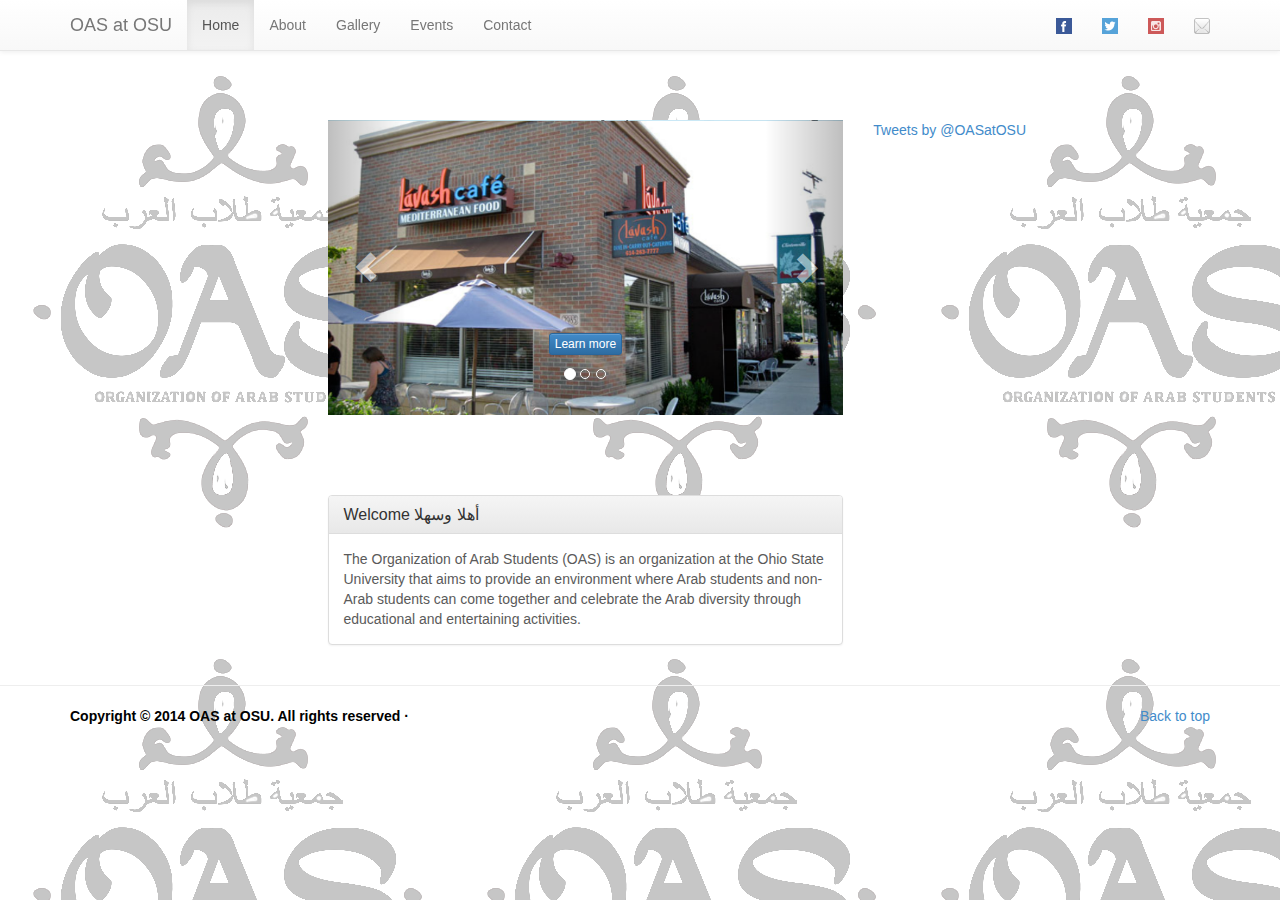
<file: index.html>
<!DOCTYPE html>
<html lang="en">
<head>
    <meta charset="utf-8">
    <meta http-equiv="X-UA-Compatible" content="IE=edge">
    <meta name="viewport" content="width=device-width, initial-scale=1">
    <meta name="description" content="OAS home page">
    <meta name="author" content="Feras Deiratany">
    
    <title>OAS at OSU</title>

    <!-- Bootstrap -->
    <link href="css/bootstrap.min.css" rel="stylesheet">
    <!-- Bootstrap theme -->
    <link href="css/bootstrap-theme.min.css" rel="stylesheet">

    <!-- HTML5 Shim and Respond.js IE8 support of HTML5 elements and media queries -->
    <!-- WARNING: Respond.js doesn't work if you view the page via file:// -->
    <!--[if lt IE 9]>
      <script src="https://oss.maxcdn.com/html5shiv/3.7.2/html5shiv.min.js"></script>
      <script src="https://oss.maxcdn.com/respond/1.4.2/respond.min.js"></script>
    <![endif]-->
    <style>
    body {
      padding-bottom: 40px;
      color: #5A5A5A;
	  background-image:url(img/logo.png);
    }
	</style>
	
	
	
  </head>
  <body>
  <!-- Fixed navbar -->
    <nav class="navbar navbar-default navbar-fixed-top">
      <div class="container">
        <div class="navbar-header">
          <button type="button" class="navbar-toggle collapsed" data-toggle="collapse" data-target="#navbar" aria-expanded="false" aria-controls="navbar">
            <span class="sr-only">Toggle navigation</span>
            <span class="icon-bar"></span>
            <span class="icon-bar"></span>
            <span class="icon-bar"></span>
          </button>
          <a class="navbar-brand" href="index.html">OAS at OSU</a>
        </div>
        <div id="navbar" class="navbar-collapse collapse">
          <ul class="nav navbar-nav">
            <li class="active"><a href="index.html">Home</a></li>
            <li><a href="about.html">About</a></li>
            <li><a href="gallery.html">Gallery</a></li>
            <li><a href="events.html">Events</a></li>
            <li><a href="Contact_Us.php">Contact</a></li>
          </ul>
          <ul class="nav navbar-nav navbar-right">
            <li><a href="https://www.facebook.com/OASatOSU" target="_blank" title= "Facebook"><img src="img/png/16-facebook.png" ></a></li>
            <li><a href="https://www.twitter.com/OASatOSU" target="_blank" title= "Twitter"><img src="img/png/16-twitter.png" ></a></li>
            <li><a href="https://www.instagram.com/OASatOSU" target="_blank" title= "Instagram"><img src="img/png/16-instagram.png" ></a></li>
            <li><a href="Contact_Us.php" title= "Mailing list"><img src="img/png/16-email.png" ></a></li>
          </ul>
        </div><!--/.nav-collapse -->
      </div>
    </nav><!--/.end of navbar-->
  
        
      <!-- grid layout-->	
      <div class="row">
      <div class="col-lg-12"><br><br><br><br><br><br></div>
      </div>
      <div class="row">
        <div class="col-lg-3 col-md-3 col-sm-3  col-xs-12">
		
		<!-- Instagram SnapWidget -->
	
	<script src="http://snapwidget.com/js/snapwidget.js"></script>
	<iframe src="http://snapwidget.com/in/?u=b2FzYXRvc3V8aW58MTAwfDJ8M3x8eWVzfDh8bm9uZXxvblN0YXJ0fG5vfHllcw==&ve=130315" title="Instagram Widget" class="snapwidget-widget" allowTransparency="true" frameborder="0" scrolling="no" style="border:none; overflow:hidden; width:100%;"></iframe></div>
        <div class="col-lg-5 col-md-6 col-sm-6 col-xs-12">
        
        
	<!--carousel-->    
    <div id="myCarousel" class="carousel slide" data-ride="carousel">
      <!-- Indicators -->
      <ol class="carousel-indicators">
        <li data-target="#myCarousel" data-slide-to="0" class="active"></li>
        <li data-target="#myCarousel" data-slide-to="1"></li>
        <li data-target="#myCarousel" data-slide-to="2"></li>
      </ol>
      <div class="carousel-inner">
        <div class="item active"> 
        <a href="events.html#lavash_2015"><img src="img/carousel/lavash.png" alt="First slide"></a>
          <div class="container">
            <div class="carousel-caption">
              <h1></h1>
              <p></p>
             <p><a class="btn btn-xs btn-primary" href="events.html#lavash_2015" role="button">Learn more</a></p>
            </div>
          </div>
        </div>
        <div class="item">
          <a href="events.html#spring_hafle_15"><img src="img/carousel/spring_hafle_2015.jpg" alt="Second slide"></a>
          <div class="container">
            <div class="carousel-caption">
              <h1></h1>
              <p></p>
             <!-- <p><a class="btn btn-xs btn-primary" href="events.html#lavash" role="button">Learn more</a></p> -->
            </div>
          </div>
        </div>
        <div class="item">
		 <a href="events.html#tasteofosu"><img src="img/carousel/tasteofosu.jpg" alt="Third slide"></a>
          <div class="container">
            <div class="carousel-caption">
              <h1></h1>
              <p></p>
             <!-- <p><a class="btn btn-xs btn-primary" href="events.html#lavash" role="button">Learn more</a></p> -->
            </div>
          </div>
        </div>
      </div>
      <a class="left carousel-control" href="#myCarousel" role="button" data-slide="prev"><span class="glyphicon glyphicon-chevron-left"></span></a>
      <a class="right carousel-control" href="#myCarousel" role="button" data-slide="next"><span class="glyphicon glyphicon-chevron-right"></span></a>
    </div><!-- /.carousel -->
       
       <div class="row">
      <div class="col-lg-12"><br><br><br><br></div>
      </div>
      
      <div class="row">
        <div class="col-lg-12 col-xs-12">
          <div class="panel panel-default">
            <div class="panel-heading">
              <h3 class="panel-title">Welcome                            أهلا وسهلا</h3>
            </div>
            <div class="panel-body">
              The Organization of Arab Students (OAS) is an organization at the Ohio State University that aims to provide an environment where Arab students and non-Arab students can come together and celebrate the Arab diversity through educational and entertaining activities.
            </div>
          </div>
        </div><!-- /.col-sm-12 -->
      </div>
     </div>
        <div class="col-lg-3 col-md-3 col-sm-3 col-xs-12">
		
		<a class="twitter-timeline" href="https://twitter.com/OASatOSU" data-widget-id="576230578107846656">Tweets by @OASatOSU</a>
		
		</div>
      </div>

	
<hr class="featurette-divider">
    
      <!-- FOOTER -->
    
	 <div class="footer">
      <div class="container">
      	<p class="pull-right"><a href="#">Back to top</a></p>
        <p><strong>Copyright © 2014 OAS at OSU. All rights reserved &middot;</strong></p>
      </div>
    </div>
	


   
    <!-- twitter widget -->
	<script>!function(d,s,id){var js,fjs=d.getElementsByTagName(s)[0],p=/^http:/.test(d.location)?'http':'https';if(!d.getElementById(id)){js=d.createElement(s);js.id=id;js.src=p+"://platform.twitter.com/widgets.js";fjs.parentNode.insertBefore(js,fjs);}}(document,"script","twitter-wjs");</script>
	
    <!-- Bootstrap core JavaScript
    ================================================== -->
    <script src="https://ajax.googleapis.com/ajax/libs/jquery/1.11.1/jquery.min.js"></script>
    <script src="js/bootstrap.min.js"></script>
  </body>
</html>
</file>
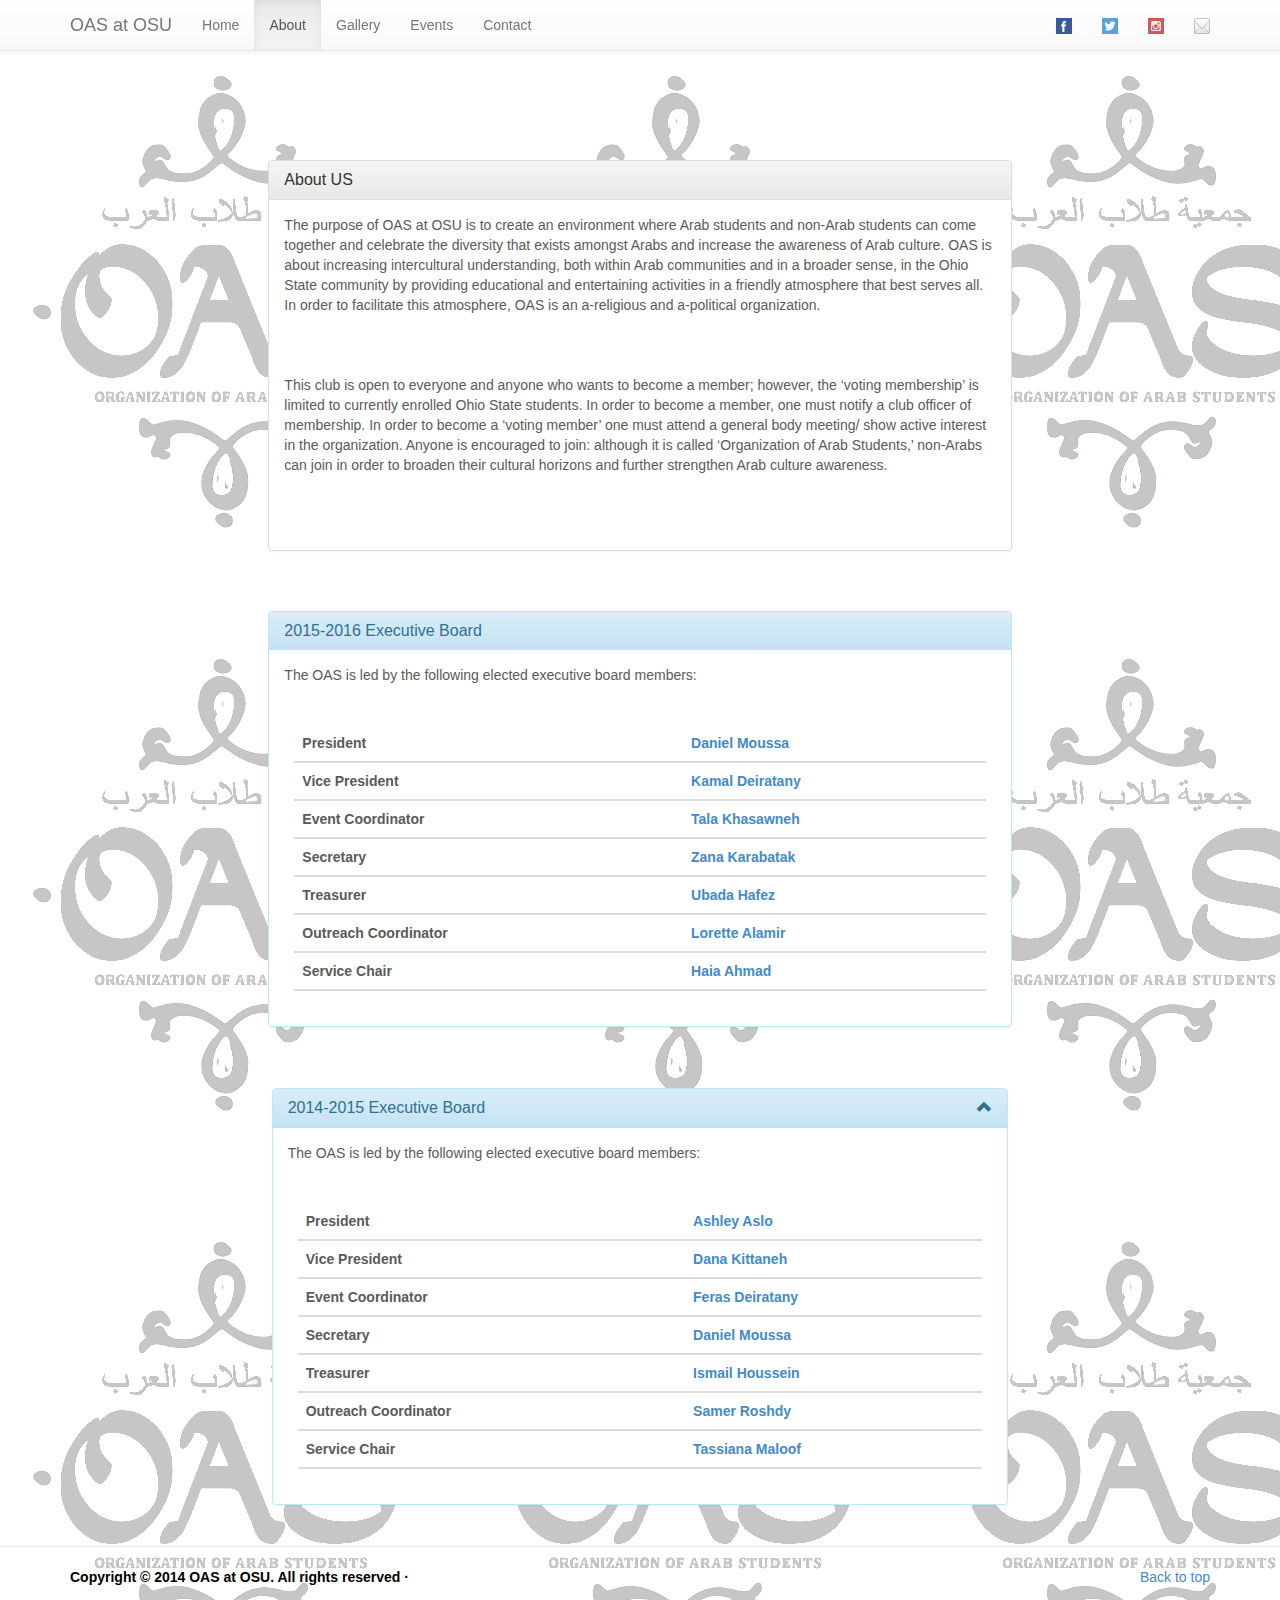
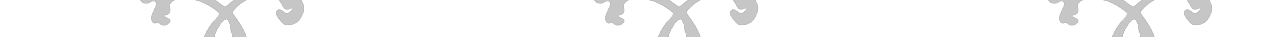
<file: about.html>
<!DOCTYPE html>
<html lang="en">
<head>
    <meta charset="utf-8">
    <meta http-equiv="X-UA-Compatible" content="IE=edge">
    <meta name="viewport" content="width=device-width, initial-scale=1">
    <meta name="description" content="OAS About page">
    <meta name="author" content="Feras Deiratany">
    
    <title>About</title>

    <!-- Bootstrap -->
    <link href="css/bootstrap.min.css" rel="stylesheet">
    <!-- Bootstrap theme -->
    <link href="css/bootstrap-theme.min.css" rel="stylesheet">

    <!-- jQuery -->
    <script src="http://code.jquery.com/jquery-1.11.3.min.js"></script>

    <!-- HTML5 Shim and Respond.js IE8 support of HTML5 elements and media queries -->
    <!-- WARNING: Respond.js doesn't work if you view the page via file:// -->
    <!--[if lt IE 9]>
      <script src="https://oss.maxcdn.com/html5shiv/3.7.2/html5shiv.min.js"></script>
      <script src="https://oss.maxcdn.com/respond/1.4.2/respond.min.js"></script>
    <![endif]-->
    <style>
    body {
      padding-bottom: 40px;
      color: #5A5A5A;
	  background-image:url(img/logo.png);
    }
	</style>

  <style>
.panel-heading span {
    margin-top: -20px;
    font-size: 15px;
}
.row {
    margin-top: 40px;
    padding: 0 10px;
}
.clickable {
    cursor: pointer;
}    
</style>

<script type="text/javascript">
    jQuery(function ($) {
        $('.panel-heading span.clickable').on("click", function (e) {
            if ($(this).hasClass('panel-collapsed')) {
                // expand the panel
                $(this).parents('.panel').find('.panel-body').slideDown();
                $(this).removeClass('panel-collapsed');
                $(this).find('i').removeClass('glyphicon-chevron-down').addClass('glyphicon-chevron-up');
            }
            else {
                // collapse the panel
                $(this).parents('.panel').find('.panel-body').slideUp();
                $(this).addClass('panel-collapsed');
                $(this).find('i').removeClass('glyphicon-chevron-up').addClass('glyphicon-chevron-down');
            }
        });
    });
</script>
    
  </head>
  <body>
  <!-- Fixed navbar -->
    <nav class="navbar navbar-default navbar-fixed-top">
      <div class="container">
        <div class="navbar-header">
          <button type="button" class="navbar-toggle collapsed" data-toggle="collapse" data-target="#navbar" aria-expanded="false" aria-controls="navbar">
            <span class="sr-only">Toggle navigation</span>
            <span class="icon-bar"></span>
            <span class="icon-bar"></span>
            <span class="icon-bar"></span>
          </button>
          <a class="navbar-brand" href="index.html">OAS at OSU</a>
        </div>
        <div id="navbar" class="navbar-collapse collapse">
          <ul class="nav navbar-nav">
            <li><a href="index.html">Home</a></li>
            <li class="active"><a href="about.html">About</a></li>
            <li><a href="gallery.html">Gallery</a></li>
            <li><a href="events.html">Events</a></li>
            <li><a href="Contact_Us.php">Contact</a></li>
          </ul>
          <ul class="nav navbar-nav navbar-right">
            <li><a href="https://www.facebook.com/OASatOSU" target="_blank" title= "Facebook"><img src="img/png/16-facebook.png" ></a></li>
            <li><a href="https://www.twitter.com/OASatOSU" target="_blank" title= "Twitter"><img src="img/png/16-twitter.png" ></a></li>
            <li><a href="https://www.instagram.com/OASatOSU" target="_blank" title= "Instagram"><img src="img/png/16-instagram.png" ></a></li>
            <li><a href="Contact_Us.php" title= "Mailing list"><img src="img/png/16-email.png" ></a></li>
          </ul>
        </div><!--/.nav-collapse -->
      </div>
    </nav><!--/.end of navbar-->
        
        <!-- Page Content -->
    <div class="container">

        <div class="row">

            <div class="col-lg-12"><br><br><br><br><br><br></div>
            
          <!-- first panel -->
          <div class="row">
          	<div class="col-md-2"></div>
            <div class="col-xs-12 col-md-8">
              <div class="panel panel-default">
                <div class="panel-heading">
                  <h3 class="panel-title">About US</h3>
                </div>
                <div class="panel-body">The purpose of OAS at OSU is to create an environment where Arab students and non-Arab students can come together and celebrate the diversity that exists amongst Arabs and increase the awareness of Arab culture.  OAS is about increasing intercultural understanding, both within Arab communities and in a broader sense, in the Ohio State community by providing educational and entertaining activities in a friendly atmosphere that best serves all. In order to facilitate this atmosphere, OAS is an a-religious and a-political organization.<br>
    <br>
    <br>
    <br>
    This club is open to everyone and anyone who wants to become a member; however, the ‘voting membership’ is limited to currently enrolled Ohio State students.  In order to become a member, one must notify a club officer of membership. In order to become a ‘voting member’ one must attend a general body meeting/ show active interest in the organization. Anyone is encouraged to join: although it is called ‘Organization of Arab Students,’ non-Arabs can join in order to broaden their cultural horizons and further strengthen Arab culture awareness.<br>
    <br>
    <br>
    <br>
                </div><!--./panel-body-->
              </div><!--./panel panel-default-->
            </div><!-- /.col-md-8 -->
            <div class="col-md-2"></div>
          </div><!--./row->
          <!--./first panel-->
          
      <!-- 2015 board panel -->
      <div class="row">
          <div class="col-md-2"></div>
            <div class="col-xs-12 col-md-8">
              <div class="panel panel-info">
                <div class="panel-heading">
                  <h3 class="panel-title" id="board"> 2015-2016 Executive Board</h3>
                </div>
                <div class="panel-body">The OAS is led by the following elected executive board members:
                  <div class="row">
                        <div class="col-md-12 col-xs-12">
                          <table class="table">
                            <thead>
                              <tr>
                                <th>President</th>
                                <th><a href="mailto:moussa.11@buckeyemail.osu.edu">Daniel Moussa</a></th>
                              </tr>
                            </thead>
                            <thead>
                              <tr>
                                <th>Vice President</th>
                                <th><a href="mailto:deiratany.2@osu.edu">Kamal Deiratany</a></th>
                              </tr>
                            </thead>
                            <thead>
                              <tr>
                                <th>Event Coordinator</th>
                                <th><a href="mailto:khasawneh.11@osu.edu">Tala Khasawneh</a></th>
                              </tr>
                            </thead>
                            <thead>
                              <tr>
                                <th>Secretary</th>
                                <th><a href="mailto:karabatak.2@osu.edu">Zana Karabatak</a></th>
                              </tr>
                            </thead>
                            <thead>
                              <tr>
                                <th>Treasurer</th>
                                <th><a href="mailto:havez.5@osu.edu">Ubada Hafez</a></th>
                              </tr>
                            </thead>
                            <thead>
                              <tr>
                                <th>Outreach Coordinator</th>
                                <th><a href="mailto:alamir.2@buckeyemail.osu.edu">Lorette Alamir</a></th>
                              </tr>
                            </thead>
                            <thead>
                              <tr>
                                <th>Service Chair</th>
                                <th><a href="mailto:ahmad.169@osu.edu">Haia Ahmad</a></th>
                              </tr>
                            </thead>
                          </table>
                        </div><!--./col-md-12    for table-->
              </div><!-- ./row -->
             </div><!--./panel-body-->
               </div><!-- /.panel-heaeding -->
         </div><!--panel-info-->
         </div><!--./col-sm-8-->
           <div class="col-md-2"></div>
         </div><!--./row-->
         <!--./2015 board panel -->

      <!-- 2014-15 Executive board panel -->
      <div class="row">
      		<div class="col-md-2"></div>
            <div class="col-xs-12 col-md-8">
              <div class="panel panel-info">
                <div class="panel-heading">
                  <h3 class="panel-title" id="board">2014-2015 Executive Board</h3>
                  <span class="pull-right clickable"><i class="glyphicon glyphicon-chevron-up"></i></span>
                </div>
                <div class="panel-body">The OAS is led by the following elected executive board members:
                	<div class="row">
                        <div class="col-md-12 col-xs-12">
                          <table class="table">
                            <thead>
                              <tr>
                                <th>President</th>
                                <th><a href="mailto:aslo.2@buckeyemail.osu.edu">Ashley Aslo</a></th>
                              </tr>
                            </thead>
                            <thead>
                              <tr>
                                <th>Vice President</th>
                                <th><a href="mailto:dana.kittaneh@gmail.com">Dana Kittaneh</a></th>
                              </tr>
                            </thead>
                            <thead>
                              <tr>
                                <th>Event Coordinator</th>
                                <th><a href="mailto:deiratany.1@osu.edu">Feras Deiratany</a></th>
                              </tr>
                            </thead>
                            <thead>
                              <tr>
                                <th>Secretary</th>
                                <th><a href="mailto:moussa.11@osu.edu">Daniel Moussa</a></th>
                              </tr>
                            </thead>
                            <thead>
                              <tr>
                                <th>Treasurer</th>
                                <th><a href="mailto:houssein.1@osu.edu">Ismail Houssein</a></th>
                              </tr>
                            </thead>
                            <thead>
                              <tr>
                                <th>Outreach Coordinator</th>
                                <th><a href="mailto:roshdy.3@buckeyemail.osu.edu">Samer Roshdy</a></th>
                              </tr>
                            </thead>
                            <thead>
                              <tr>
                                <th>Service Chair</th>
                                <th><a href="mailto:maloof.9@osu.edu">Tassiana Maloof</a></th>
                              </tr>
                            </thead>
                          </table>
                        </div><!--./col-md-12    for table-->
			        </div><!-- ./row -->
      			 </div><!--./panel-body-->
               </div><!-- /.panel-heaeding -->
     		 </div><!--panel-info-->
	       </div><!--./col-sm-8-->
           <div class="col-md-2"></div>
         </div><!--./row-->
         <!--./second panel -->
            
            
        </div><!--./row-->
     </div><!--./container -->
    
     <hr class="featurette-divider">
	<div class="footer">
      <div class="container">
      	<p class="pull-right"><a href="#">Back to top</a></p>
        <p><strong>Copyright © 2014 OAS at OSU. All rights reserved &middot;</strong></p>
      </div>
    </div>


   
    
    <!-- Bootstrap core JavaScript
    ================================================== -->
    <script src="https://ajax.googleapis.com/ajax/libs/jquery/1.11.1/jquery.min.js"></script>
    <script src="js/bootstrap.min.js"></script>
  </body>
</html>
</file>
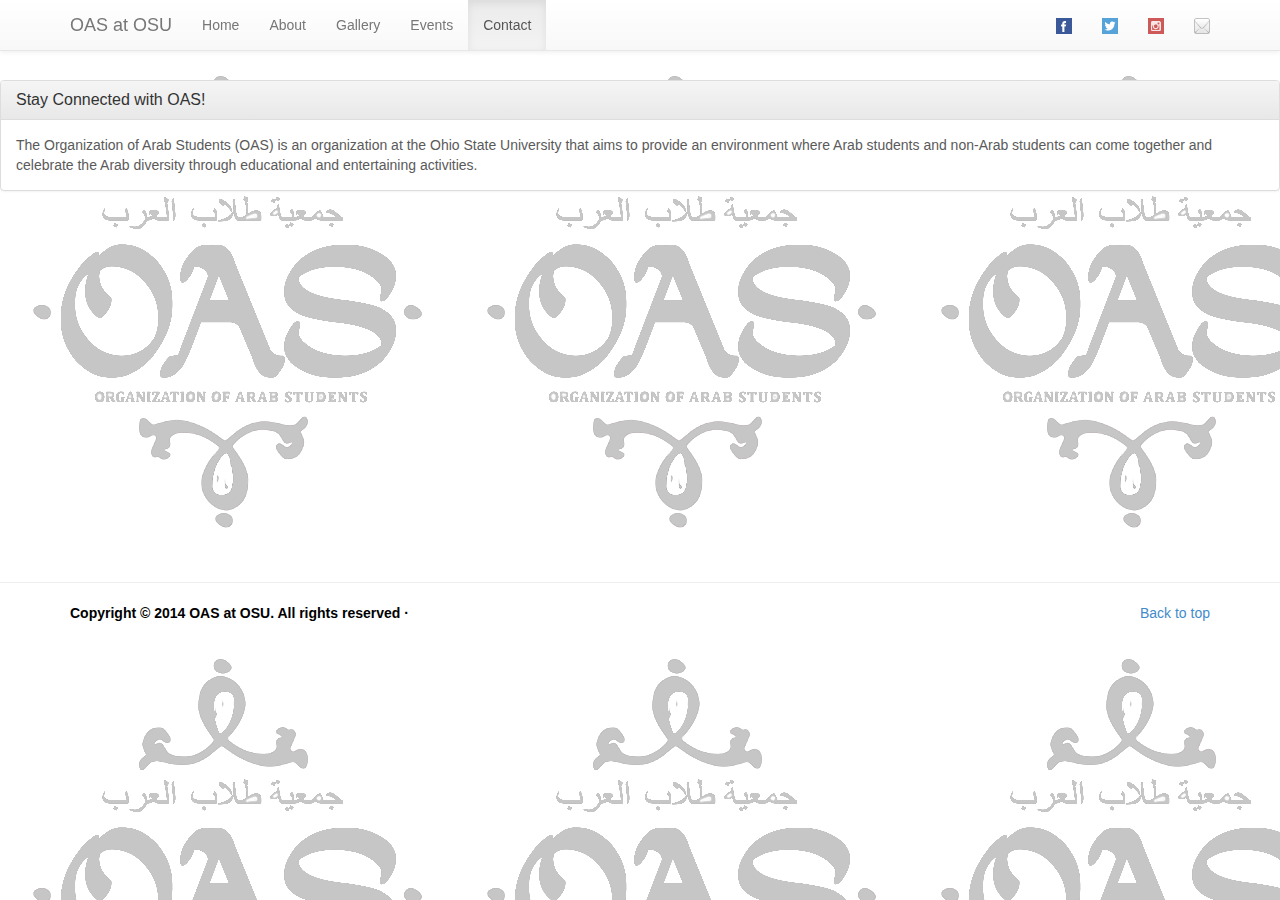
<file: Contact_Us.html>
<!DOCTYPE html>
<html lang="en">
<head>
    <meta charset="utf-8">
    <meta http-equiv="X-UA-Compatible" content="IE=edge">
    <meta name="viewport" content="width=device-width, initial-scale=1">
    <meta name="description" content="OAS Contact Us page">
    <meta name="author" content="Feras Deiratany">
    
    <title>OAS at OSU</title>

    <!-- Bootstrap -->
    <link href="css/bootstrap.min.css" rel="stylesheet">
    <!-- Bootstrap theme -->
    <link href="css/bootstrap-theme.min.css" rel="stylesheet">

    <!-- HTML5 Shim and Respond.js IE8 support of HTML5 elements and media queries -->
    <!-- WARNING: Respond.js doesn't work if you view the page via file:// -->
    <!--[if lt IE 9]>
      <script src="https://oss.maxcdn.com/html5shiv/3.7.2/html5shiv.min.js"></script>
      <script src="https://oss.maxcdn.com/respond/1.4.2/respond.min.js"></script>
    <![endif]-->
    <style>
    body {
      padding-bottom: 40px;
      color: #5A5A5A;
	  background-image:url(img/logo.png);
    }
	</style>
	<style>
	.embed-container { 
		position: relative; 
		padding-bottom: 56.25%; 
		height: 0; 
		overflow: hidden; 
		max-width: 100%; 
		}
		
	.embed-container iframe, .embed-container object, .embed-container embed { 
		position: absolute; 
		top: 0; 
		left: 0; 
		width: 100%; 
		height: 100%; 
		}
	</style>
	
	
  </head>
  <body>
  <!-- Fixed navbar -->
    <nav class="navbar navbar-default navbar-fixed-top">
      <div class="container">
        <div class="navbar-header">
          <button type="button" class="navbar-toggle collapsed" data-toggle="collapse" data-target="#navbar" aria-expanded="false" aria-controls="navbar">
            <span class="sr-only">Toggle navigation</span>
            <span class="icon-bar"></span>
            <span class="icon-bar"></span>
            <span class="icon-bar"></span>
          </button>
          <a class="navbar-brand" href="index.html">OAS at OSU</a>
        </div>
        <div id="navbar" class="navbar-collapse collapse">
          <ul class="nav navbar-nav">
            <li><a href="index.html">Home</a></li>
            <li><a href="about.html">About</a></li>
            <li><a href="gallery.html">Gallery</a></li>
            <li><a href="events.html">Events</a></li>
            <li class="active"><a href="Contact_Us.html">Contact</a></li>
          </ul>
          <ul class="nav navbar-nav navbar-right">
            <li><a href="https://www.facebook.com/OASatOSU" target="_blank" title= "Facebook"><img src="img/png/16-facebook.png" ></a></li>
            <li><a href="https://www.twitter.com/OASatOSU" target="_blank" title= "Twitter"><img src="img/png/16-twitter.png" ></a></li>
            <li><a href="https://www.instagram.com/OASatOSU" target="_blank" title= "Instagram"><img src="img/png/16-instagram.png" ></a></li>
            <li><a href="Contact_Us.html" title= "Mailing list"><img src="img/png/16-email.png" ></a></li>
          </ul>
        </div><!--/.nav-collapse -->
      </div>
    </nav><!--/.end of navbar-->
  
        
      <!-- grid layout-->	
      <div class="row">
		<div class="col-md-12"><br><br><br><br></div>
      </div>

	  
      <div class="row">
		<div class="col-lg-12 col-xs-12">
			<div class="panel panel-default">
				<div class="panel-heading">
					<h3 class="panel-title">Stay Connected with OAS!</h3>
            </div>
            <div class="panel-body">
              The Organization of Arab Students (OAS) is an organization at the Ohio State University that aims to provide an environment where Arab students and non-Arab students can come together and celebrate the Arab diversity through educational and entertaining activities.
            </div>
          </div>
		</div>
	  
	  
	  
	  
	  
        <div class="col-lg-3 col-xs-12">
		
		</div>
		
        <div class="col-lg-6 col-xs-12">
			<div class='embed-container'>
				<iframe src='https://docs.google.com/forms/d/1vnqKLb5hGKsw3jSK-b4jXmUF7aIH7Vo0VDETV2Xazr4/viewform?embedded=true' width='100%' height='100%' frameborder='0' marginheight='0' marginwidth='0'>Loading...</iframe>
			</div>
		</div>
		
        <div class="col-lg-3 col-xs-12">
		
		</div>
      </div>

	
<hr class="featurette-divider">
    
      <!-- FOOTER -->
    
	 <div class="footer">
      <div class="container">
      	<p class="pull-right"><a href="#">Back to top</a></p>
        <p><strong>Copyright © 2014 OAS at OSU. All rights reserved &middot;</strong></p>
      </div>
    </div>
	
    <!-- Bootstrap core JavaScript
    ================================================== -->
    <script src="https://ajax.googleapis.com/ajax/libs/jquery/1.11.1/jquery.min.js"></script>
    <script src="js/bootstrap.min.js"></script>
  </body>
</html>
</file>
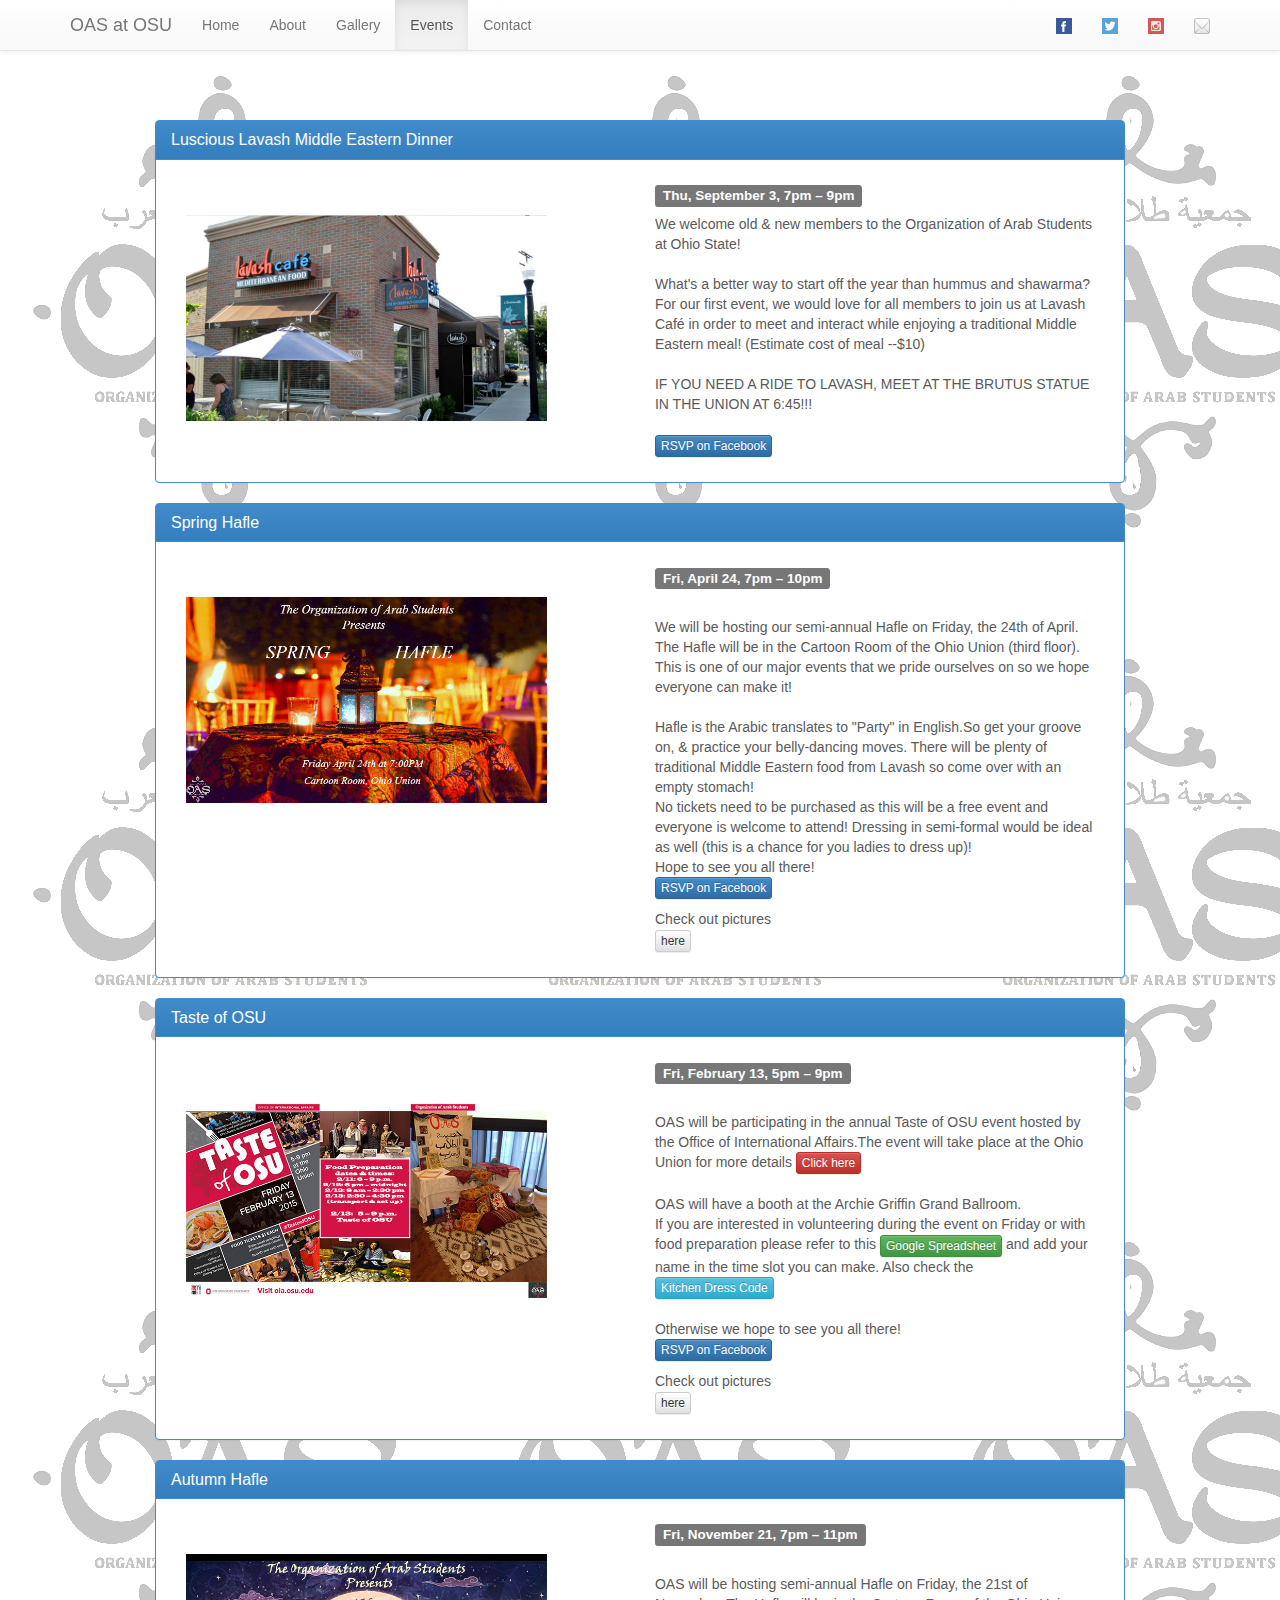
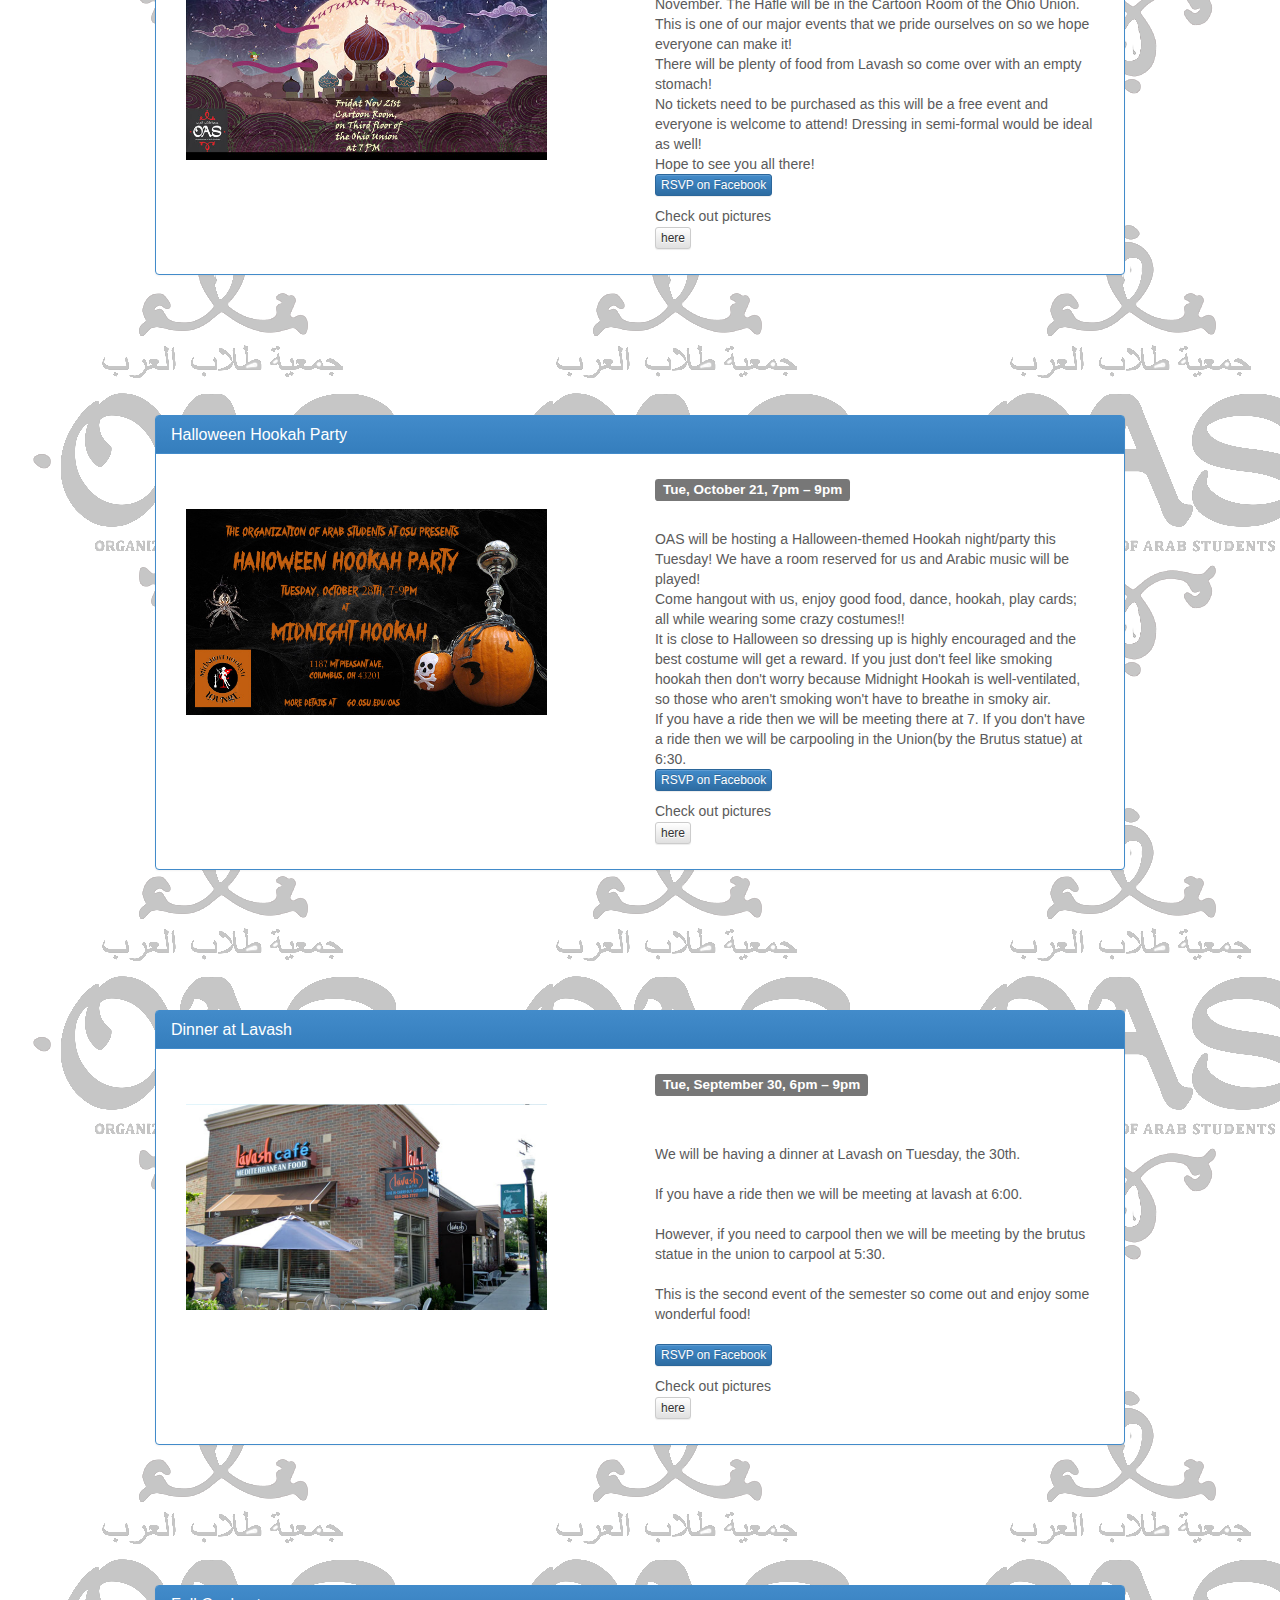
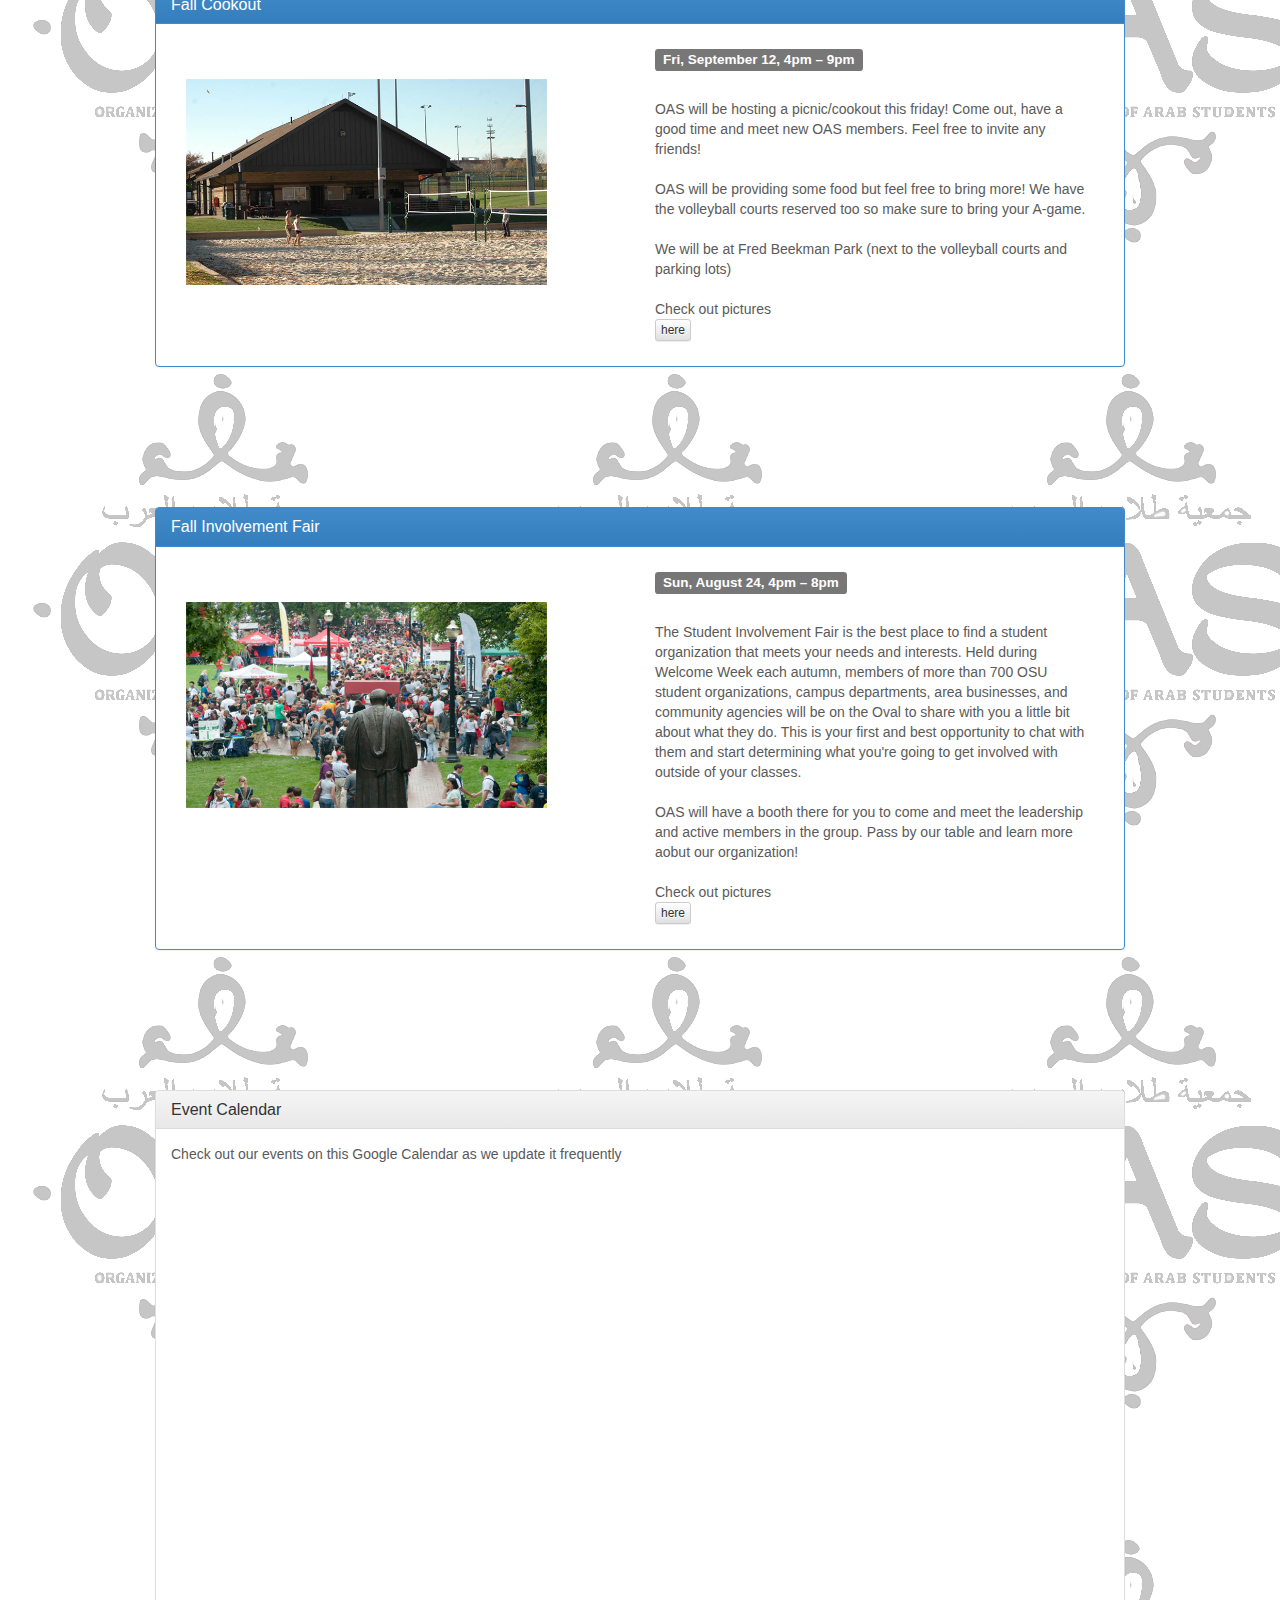
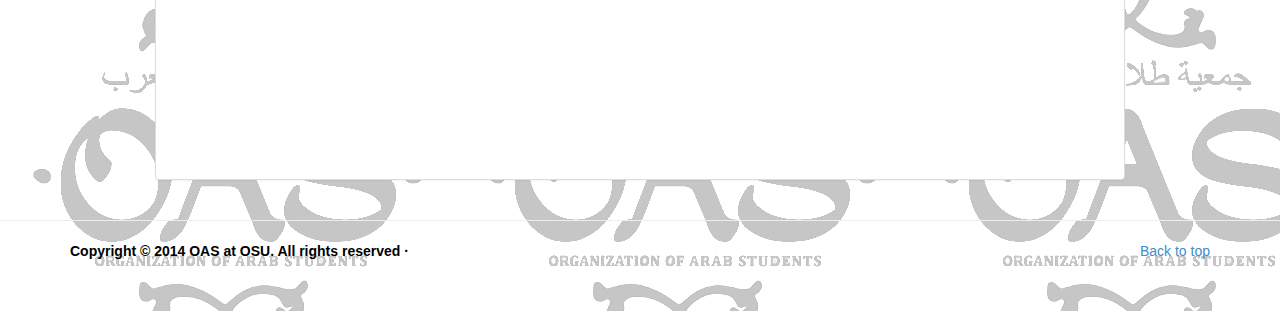
<file: events.html>
<!DOCTYPE html>
<html lang="en">
<head>
    <meta charset="utf-8">
    <meta http-equiv="X-UA-Compatible" content="IE=edge">
    <meta name="viewport" content="width=device-width, initial-scale=1">
    <meta name="description" content="OAS Events page">
    <meta name="author" content="Feras Deiratany">
    
    <title>Events</title>

    <!-- Bootstrap -->
    <link href="css/bootstrap.min.css" rel="stylesheet">
    <!-- Bootstrap theme -->
    <link href="css/bootstrap-theme.min.css" rel="stylesheet">

    <!-- HTML5 Shim and Respond.js IE8 support of HTML5 elements and media queries -->
    <!-- WARNING: Respond.js doesn't work if you view the page via file:// -->
    <!--[if lt IE 9]>
      <script src="https://oss.maxcdn.com/html5shiv/3.7.2/html5shiv.min.js"></script>
      <script src="https://oss.maxcdn.com/respond/1.4.2/respond.min.js"></script>
    <![endif]-->
    <style>
    body {
      padding-bottom: 40px;
      color: #5A5A5A;
	  background-image:url(img/logo.png);
    }
	</style>
    
  </head>
  <body>
  <!-- Fixed navbar -->
    <nav class="navbar navbar-default navbar-fixed-top">
      <div class="container">
        <div class="navbar-header">
          <button type="button" class="navbar-toggle collapsed" data-toggle="collapse" data-target="#navbar" aria-expanded="false" aria-controls="navbar">
            <span class="sr-only">Toggle navigation</span>
            <span class="icon-bar"></span>
            <span class="icon-bar"></span>
            <span class="icon-bar"></span>
          </button>
          <a class="navbar-brand" href="index.html">OAS at OSU</a>
        </div>
        <div id="navbar" class="navbar-collapse collapse">
          <ul class="nav navbar-nav">
            <li><a href="index.html">Home</a></li>
            <li><a href="about.html">About</a></li>
            <li><a href="gallery.html">Gallery</a></li>
            <li class="active"><a href="events.html">Events</a></li>
            <li><a href="Contact_Us.php">Contact</a></li>
          </ul>
          <ul class="nav navbar-nav navbar-right">
            <li><a href="https://www.facebook.com/OASatOSU" target="_blank" title= "Facebook"><img src="img/png/16-facebook.png" ></a></li>
            <li><a href="https://www.twitter.com/OASatOSU" target="_blank" title= "Twitter"><img src="img/png/16-twitter.png" ></a></li>
            <li><a href="https://www.instagram.com/OASatOSU" target="_blank" title= "Instagram"><img src="img/png/16-instagram.png" ></a></li>
            <li><a href="Contact_Us.php" title= "Mailing list"><img src="img/png/16-email.png" ></a></li>
          </ul>
        </div><!--/.nav-collapse -->
      </div>
    </nav><!--/.end of navbar-->
      
      <!-- Page Content -->
    <div class="container">

        <div class="row">
        
        	<div class="col-lg-12"><br><br><br><br><br><br></div>

          <!--Lavash 2015 panel-->
            <div class="row" id="lavash_2015">
              <div class="col-md-1"></div>
              <div class="col-xs-12 col-md-10">
                <div class="panel panel-primary">
                    <div class="panel-heading">
                        <h3 class="panel-title">Luscious Lavash Middle Eastern Dinner</h3>
                    </div>
                  <div class="panel-body">
                      <div class="col-md-5 col-xs-12"><br>
              <br>
              <img src="img/carousel/lavash.png" class="img-responsive">
                         </div>
                         <div class="col-xs-12 col-md-1"></div>
                         <div class="col-xs-12 col-sm-6"><p><h4><span class="label label-default">Thu, September 3, 7pm – 9pm</span></h4>
                        We welcome old & new members to the Organization of Arab Students at Ohio State! 
                        <br><br> What's a better way to start off the year than hummus and shawarma? For our first event, we would love for all members to join us at Lavash Café in order to meet and interact while enjoying a traditional Middle Eastern meal! (Estimate cost of meal --$10) <br><br>IF YOU NEED A RIDE TO LAVASH, MEET AT THE BRUTUS STATUE IN THE UNION AT 6:45!!!<br><br>                         
          <p><a href="https://www.facebook.com/events/1917932941793864/" target="_blank"><button type="button" class="btn btn-xs btn-primary">RSVP on Facebook</button></a></p> <!--Check out pictures <p><a href="gallery.html"><button type="button" class="btn btn-xs btn-default">here</button></a>--></p>

    <!--Check out pictures <p><a href="gallery.html"><button type="button" class="btn btn-xs btn-default">here</button></a></p>-->
        </p></div>
                </div><!--./panel-body-->
              </div><!--./panel panel-default-->
            </div><!-- /.col-sm-12 -->
              <div class="col-md-1"></div>
            </div><!--./row-->
            <!--./lavash panel-->
			
			<!--spring hafle panel-->
            <div class="row" id="spring_hafle_15">
           		<div class="col-md-1"></div>
            	<div class="col-xs-12 col-md-10">
            		<div class="panel panel-primary">
                		<div class="panel-heading">
                  			<h3 class="panel-title">Spring Hafle</h3>
                		</div>
                	<div class="panel-body">
                    	<div class="col-md-5 col-xs-12"><br>
							<br>
							<img src="img/carousel/spring_hafle_2015.jpg" class="img-responsive">
                         </div>
                         <div class="col-xs-12 col-md-1"></div>
                         <div class="col-xs-12 col-sm-6"><p><h4><span class="label label-default">Fri, April 24, 7pm – 10pm</span></h4>					<br>
							We will be hosting our semi-annual Hafle on Friday, the 24th of April. The Hafle will be in the Cartoon Room of the Ohio Union (third floor). This is one of our major events that we pride ourselves on so we hope everyone can make it!
<br><br>
Hafle is the Arabic translates to "Party" in English.So get your groove on, & practice your belly-dancing moves. There will be plenty of traditional Middle Eastern food from Lavash so come over with an empty stomach!
<br>
No tickets need to be purchased as this will be a free event and everyone is welcome to attend! Dressing in semi-formal would be ideal as well (this is a chance for you ladies to dress up)! 
<br>
Hope to see you all there!         
          <p><a href="https://www.facebook.com/events/725310670913740/" target="_blank"><button type="button" class="btn btn-xs btn-primary">RSVP on Facebook</button></a></p>

		Check out pictures <p><a href="gallery.html"><button type="button" class="btn btn-xs btn-default">here</button></a></p>
        </p></div>
                </div><!--./panel-body-->
              </div><!--./panel panel-default-->
            </div><!-- /.col-sm-12 -->
            	<div class="col-md-1"></div>
            </div><!--./row-->
            <!--./spring hafle panel-->
            
            <!--taste of osu panel-->
            <div class="row" id="tasteofosu">
           		<div class="col-md-1"></div>
            	<div class="col-xs-12 col-md-10">
            		<div class="panel panel-primary">
                		<div class="panel-heading">
                  			<h3 class="panel-title">Taste of OSU</h3>
                		</div>
                	<div class="panel-body">
                    	<div class="col-md-5 col-xs-12"><br>
							<br>
							<img src="img/carousel/tasteofosu.jpg" class="img-responsive">
                         </div>
                         <div class="col-xs-12 col-md-1"></div>
                         <div class="col-xs-12 col-sm-6"><p><h4><span class="label label-default">Fri, February 13, 5pm – 9pm</span></h4>					<br>
							OAS will be participating in the annual Taste of OSU event hosted by the Office of International Affairs.The event will take place at the Ohio Union for more details <a href="http://oia.osu.edu/taste-of-osu.html" target="_blank"><button type="button" class="btn btn-xs btn-danger">Click here</button></a>
                            <br><br>
OAS will have a booth at the Archie Griffin Grand Ballroom.<br>

If you are interested in volunteering during the event on Friday or with food preparation please refer to this <a href="https://docs.google.com/spreadsheets/d/1d0z-qhVtPqnam_cqcslG7SZRn60YJg0ybaIr13CBLho/edit?usp=sharing" target="_blank"><button type="button" class="btn btn-xs btn-success">Google Spreadsheet</button></a> and add your name in the time slot you can make. Also check the <a href="pdf/taste_of_osu_dress_code.pdf" target="_blank"><button type="button" class="btn btn-xs btn-info">Kitchen Dress Code</button></a><br><br>

Otherwise we hope to see you all there!<br>         
          <p><a href="https://www.facebook.com/events/1043391955676002/" target="_blank"><button type="button" class="btn btn-xs btn-primary">RSVP on Facebook</button></a></p>

		Check out pictures <p><a href="gallery.html"><button type="button" class="btn btn-xs btn-default">here</button></a></p> 
        </p></div>
                </div><!--./panel-body-->
              </div><!--./panel panel-default-->
            </div><!-- /.col-sm-12 -->
            	<div class="col-md-1"></div>
            </div><!--./row-->
            <!--./taste of osu panel-->
            
            <!--hafle panel-->
            <div class="row" id="hafle">
           		<div class="col-md-1"></div>
            	<div class="col-xs-12 col-md-10">
            		<div class="panel panel-primary">
                		<div class="panel-heading">
                  			<h3 class="panel-title">Autumn Hafle</h3>
                		</div>
                	<div class="panel-body">
                    	<div class="col-md-5 col-xs-12"><br>
							<br>
							<img src="img/carousel/hafle.jpg" class="img-responsive">
                         </div>
                         <div class="col-xs-12 col-md-1"></div>
                         <div class="col-xs-12 col-sm-6"><p><h4><span class="label label-default">Fri, November 21, 7pm – 11pm</span></h4>					<br>
							OAS will be hosting semi-annual Hafle on Friday, the 21st of November. The Hafle will be in the Cartoon Room of the Ohio Union. This is one of our major events that we pride ourselves on so we hope everyone can make it!
<br>
There will be plenty of food from Lavash so come over with an empty stomach!
<br>
No tickets need to be purchased as this will be a free event and everyone is welcome to attend! Dressing in semi-formal would be ideal as well!
<br>
Hope to see you all there!
                         	<br>                        
          <p><a href="https://www.facebook.com/events/661851900597690/" target="_blank"><button type="button" class="btn btn-xs btn-primary">RSVP on Facebook</button></a></p>

		Check out pictures <p><a href="gallery.html"><button type="button" class="btn btn-xs btn-default">here</button></a></p>
        </p></div>
                </div><!--./panel-body-->
              </div><!--./panel panel-default-->
            </div><!-- /.col-sm-12 -->
            	<div class="col-md-1"></div>
            </div><!--./row-->
            <!--./hafle panel-->
        
        	<div class="col-lg-12"><br><br><br><br><br><br></div>
            
            <!--halloween panel-->
            <div class="row" id="halloween">
           		<div class="col-md-1"></div>
            	<div class="col-xs-12 col-md-10">
            		<div class="panel panel-primary">
                		<div class="panel-heading">
                  			<h3 class="panel-title">Halloween Hookah Party</h3>
                		</div>
                	<div class="panel-body">
                    	<div class="col-md-5 col-xs-12"><br>
							<br>
							<img src="img/carousel/halloween_hookah.jpg" class="img-responsive">
                         </div>
                         <div class="col-xs-12 col-md-1"></div>
                         <div class="col-xs-12 col-sm-6"><p><h4><span class="label label-default">Tue, October 21, 7pm – 9pm</span></h4>					<br>OAS will be hosting a Halloween-themed Hookah night/party this Tuesday! We have a room reserved for us and Arabic music will be played!
<br>
Come hangout with us, enjoy good food, dance, hookah, play cards; all while wearing some crazy costumes!!
<br> 
It is close to Halloween so dressing up is highly encouraged and the best costume will get a reward.
If you just don't feel like smoking hookah then don't worry because Midnight Hookah is well-ventilated, so those who aren't smoking won't have to breathe in smoky air.
<br>
If you have a ride then we will be meeting there at 7.
If you don't have a ride then we will be carpooling in the Union(by the Brutus statue) at 6:30.

                         	<br>                        
          <p><a href="https://www.facebook.com/events/1548891411990669/" target="_blank"><button type="button" class="btn btn-xs btn-primary">RSVP on Facebook</button></a></p>

		Check out pictures <p><a href="gallery.html"><button type="button" class="btn btn-xs btn-default">here</button></a></p>
        </p></div>
                </div><!--./panel-body-->
              </div><!--./panel panel-default-->
            </div><!-- /.col-sm-12 -->
            	<div class="col-md-1"></div>
            </div><!--./row-->
            <!--./halloween panel-->

            <div class="col-lg-12"><br><br><br><br><br><br></div>
            
            <!--Lavash panel-->
            <div class="row" id="lavash">
           		<div class="col-md-1"></div>
            	<div class="col-xs-12 col-md-10">
            		<div class="panel panel-primary">
                		<div class="panel-heading">
                  			<h3 class="panel-title">Dinner at Lavash</h3>
                		</div>
                	<div class="panel-body">
                    	<div class="col-md-5 col-xs-12"><br>
							<br>
							<img src="img/carousel/lavash.png" class="img-responsive">
                         </div>
                         <div class="col-xs-12 col-md-1"></div>
                         <div class="col-xs-12 col-sm-6"><p><h4><span class="label label-default">Tue, September 30, 6pm – 9pm</span></h4>					<br><br>We will be having a dinner at Lavash on Tuesday, the 30th. <br><br>If you have a ride then we will be meeting at lavash at 6:00.<br><br>However, if you need to carpool then we will be meeting by the brutus statue in the union to carpool at 5:30.<br><br>This is the second event of the semester so come out and enjoy some wonderful food!<br><br>                         
          <p><a href="https://www.facebook.com/events/935234699838260/" target="_blank"><button type="button" class="btn btn-xs btn-primary">RSVP on Facebook</button></a></p> Check out pictures <p><a href="gallery.html"><button type="button" class="btn btn-xs btn-default">here</button></a></p>

		<!--Check out pictures <p><a href="gallery.html"><button type="button" class="btn btn-xs btn-default">here</button></a></p>-->
        </p></div>
                </div><!--./panel-body-->
              </div><!--./panel panel-default-->
            </div><!-- /.col-sm-12 -->
            	<div class="col-md-1"></div>
            </div><!--./row-->
            <!--./lavash panel-->
            
            <div class="col-lg-12"><br><br><br><br><br><br></div>

            <!--cookout panel-->
            <div class="row" id="cookout">
           		<div class="col-md-1"></div>
            	<div class="col-xs-12 col-md-10">
            		<div class="panel panel-primary">
                		<div class="panel-heading">
                  			<h3 class="panel-title">Fall Cookout</h3>
                		</div>
                	<div class="panel-body">
                    	<div class="col-md-5 col-xs-12"><br>
							<br>
							<img src="img/carousel/cookout.png" class="img-responsive">
                         </div>
                         <div class="col-xs-12 col-md-1"></div>
                         <div class="col-xs-12 col-sm-6"><p><h4><span class="label label-default">Fri, September 12, 4pm – 9pm</span></h4>					<br>OAS will be hosting a picnic/cookout this friday! Come out, have a good time and meet new OAS members. Feel free to invite any friends!<br><br>

OAS will be providing some food but feel free to bring more! We have the volleyball courts reserved too so make sure to bring your A-game. <br><br>

We will be at Fred Beekman Park (next to the volleyball courts and parking lots)<br><br>

		Check out pictures <p><a href="gallery.html"><button type="button" class="btn btn-xs btn-default">here</button></a></p>
        </p></div>
                </div><!--./panel-body-->
              </div><!--./panel panel-default-->
            </div><!-- /.col-sm-12 -->
            	<div class="col-md-1"></div>
            </div><!--./row-->
            <!--./cookout panel-->
            
            <div class="col-lg-12"><br><br><br><br><br><br></div>
            
            <!--involvement fair panel-->
            <div class="row" id="fair">
           		<div class="col-md-1"></div>
            	<div class="col-xs-12 col-md-10">
            		<div class="panel panel-primary">
                		<div class="panel-heading">
                  			<h3 class="panel-title">Fall Involvement Fair</h3>
                		</div>
                	<div class="panel-body">
                    	<div class="col-md-5 col-xs-12"><br>
							<br>
							<img src="img/carousel/involvementfair.png" class="img-responsive">
                         </div>
                         <div class="col-xs-12 col-md-1"></div>
                         <div class="col-xs-12 col-sm-6"><p><h4><span class="label label-default">Sun, August 24, 4pm – 8pm</span></h4>					<br>The Student Involvement Fair is the best place to find a student organization that meets your needs and interests. Held during Welcome Week each autumn, members of more than 700 OSU student organizations, campus departments, area businesses, and community agencies will be on the Oval to share with you a little bit about what they do. This is your first and best opportunity to chat with them and start determining what you're going to get involved with outside of your classes.<br><br>
        
        OAS will have a booth there for you to come and meet the leadership and active members in the group. Pass by our table and learn more aobut our organization!<br><br>

		Check out pictures <p><a href="gallery.html"><button type="button" class="btn btn-xs btn-default">here</button></a></p>
        </p></div>
                </div><!--./panel-body-->
              </div><!--./panel panel-default-->
            </div><!-- /.col-sm-12 -->
            	<div class="col-md-1"></div>
            </div><!--./row-->
            <!--./involvement fair panel-->
            
            <div class="col-lg-12"><br><br><br><br><br><br></div>
            
          <!-- calendar panel -->
          <div class="row" id="calendar">
          	<div class="col-md-1"></div>
            <div class="col-md-10 col-xs-12">
              <div class="panel panel-default">
                <div class="panel-heading">
                  <h3 class="panel-title">Event Calendar</h3>
                </div>
                <div class="panel-body">
                	Check out our events on this Google Calendar as we update it frequently<br>
                	<iframe class="col-xs-12" src="https://www.google.com/calendar/embed?src=ndmcb78ql7g68cgn1i4b9ir08s%40group.calendar.google.com&ctz=America/New_York" style="border: 0" width="800" height="600" frameborder="0" scrolling="no"></iframe>

                </div><!--./panel-body-->
              </div><!--./panel panel-default-->
            </div><!-- /.col-md-12 -->
            <div class="col-md-1"></div>
          </div><!--./row->
          <!--./calendar panel-->
            
        </div><!--./row-->
     </div><!--./container -->
      
      
 
    
     <hr class="featurette-divider">
	<div class="footer">
      <div class="container">
      	<p class="pull-right"><a href="#">Back to top</a></p>
        <p><strong>Copyright © 2014 OAS at OSU. All rights reserved &middot;</strong></p>
      </div>
    </div>


   
    
    <!-- Bootstrap core JavaScript
    ================================================== -->
    <script src="https://ajax.googleapis.com/ajax/libs/jquery/1.11.1/jquery.min.js"></script>
    <script src="js/bootstrap.min.js"></script>
  </body>
</html>
</file>
